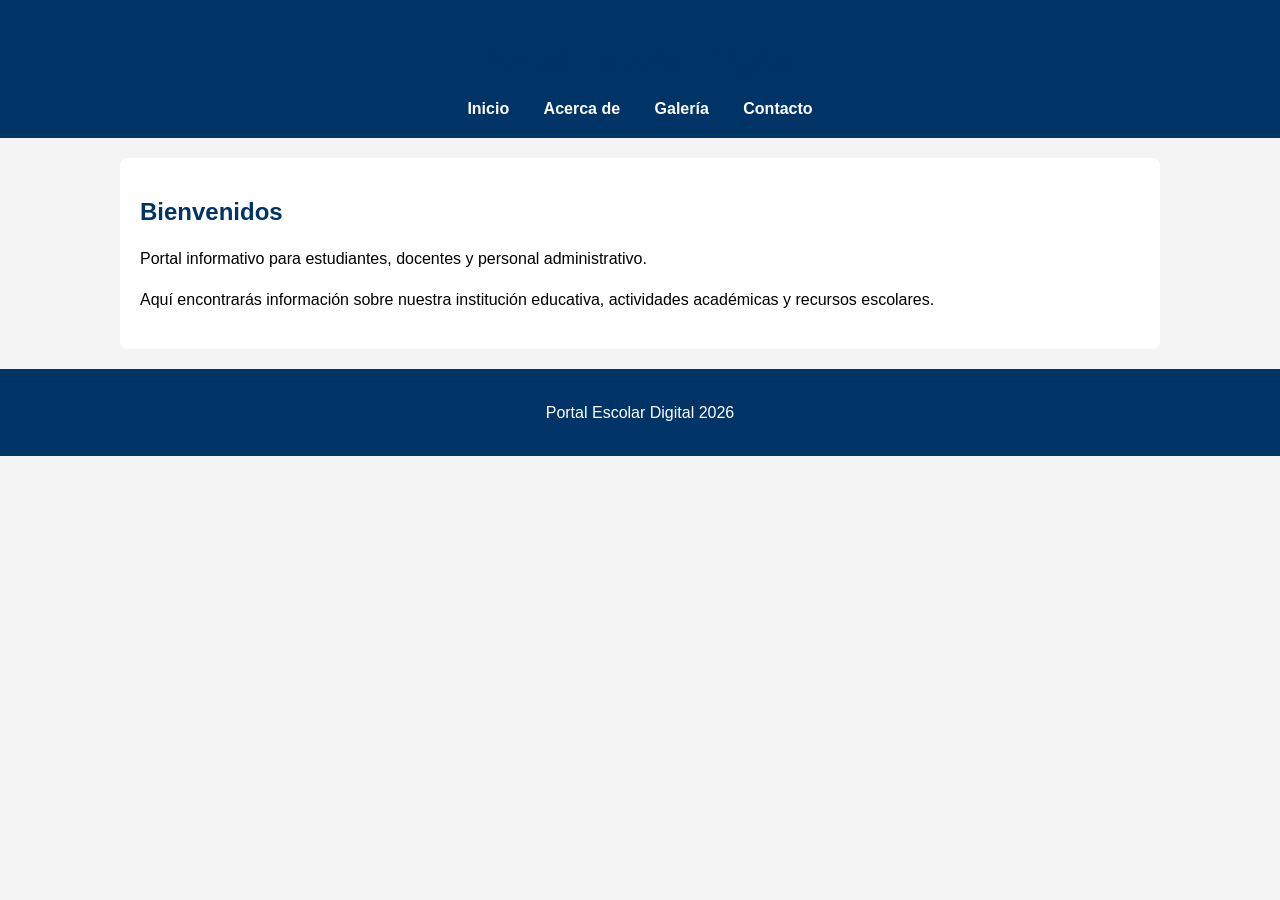
<file: index.html>
<!DOCTYPE html>
<html lang="es">
<head>
    <meta charset="UTF-8">
    <title>Portal Escolar Digital</title>
    <link rel="stylesheet" href="css/style.css">
</head>
<body>

<header>
    <h1>Portal Escolar Digital</h1>

    <nav>
        <a href="index.html">Inicio</a>
        <a href="about.html">Acerca de</a>
        <a href="gallery.html">Galería</a>
        <a href="contact.html">Contacto</a>
    </nav>
</header>

<main>

    <h2>Bienvenidos</h2>

    <p>
        Portal informativo para estudiantes, docentes y personal administrativo.
    </p>

    <p>
        Aquí encontrarás información sobre nuestra institución educativa,
        actividades académicas y recursos escolares.
    </p>

</main>

<footer>
    <p>Portal Escolar Digital 2026</p>
</footer>

</body>
</html>
</file>
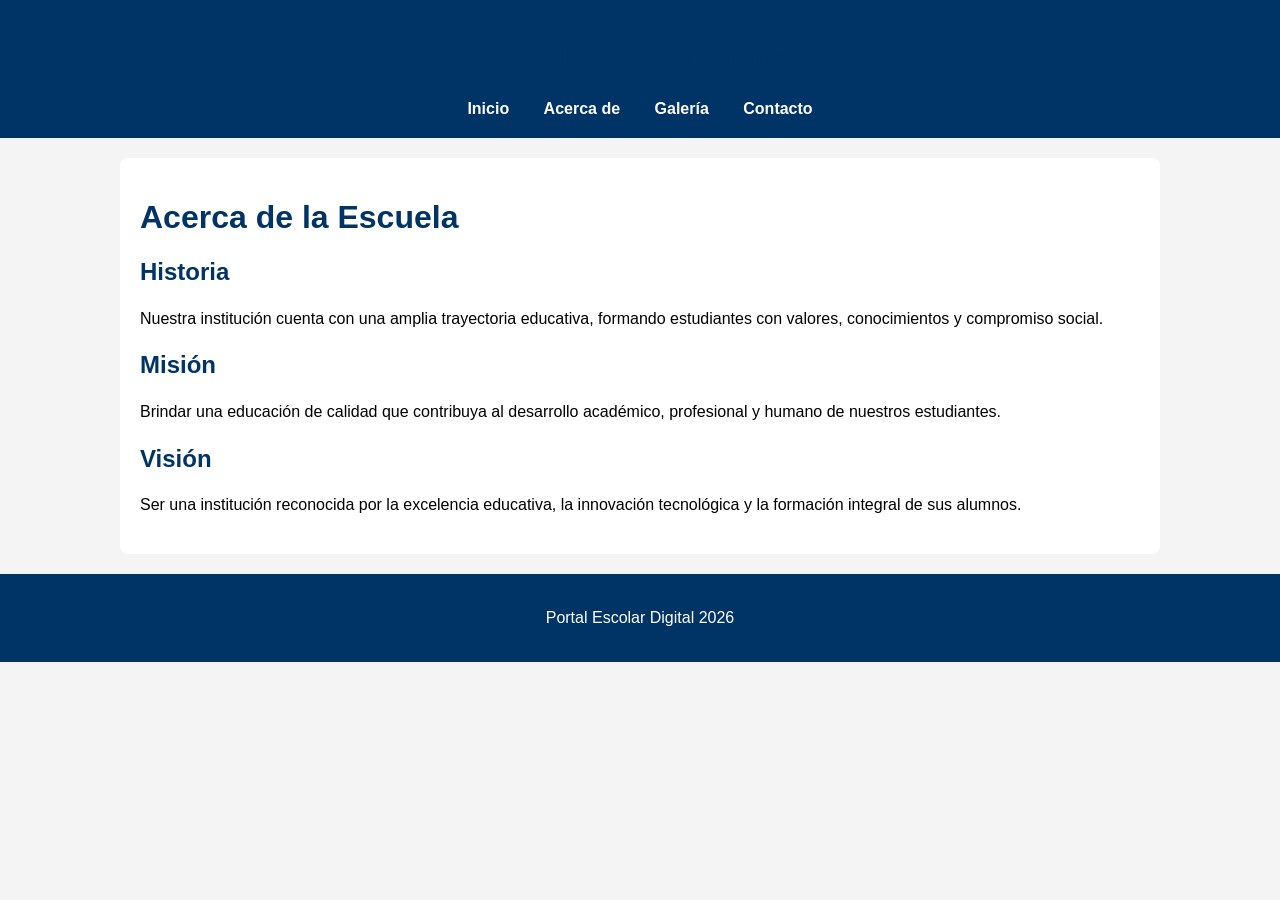
<file: about.html>
<!DOCTYPE html>
<html lang="es">
<head>
    <meta charset="UTF-8">
    <title>Acerca de</title>
    <link rel="stylesheet" href="css/style.css">
</head>
<body>

<header>
    <h1>Portal Escolar Digital</h1>

    <nav>
        <a href="index.html">Inicio</a>
        <a href="about.html">Acerca de</a>
        <a href="gallery.html">Galería</a>
        <a href="contact.html">Contacto</a>
    </nav>
</header>

<main>

    <h1>Acerca de la Escuela</h1>

    <h2>Historia</h2>

    <p>
        Nuestra institución cuenta con una amplia trayectoria educativa,
        formando estudiantes con valores, conocimientos y compromiso social.
    </p>

    <h2>Misión</h2>

    <p>
        Brindar una educación de calidad que contribuya al desarrollo académico,
        profesional y humano de nuestros estudiantes.
    </p>

    <h2>Visión</h2>

    <p>
        Ser una institución reconocida por la excelencia educativa, la innovación
        tecnológica y la formación integral de sus alumnos.
    </p>

</main>

<footer>
    <p>Portal Escolar Digital 2026</p>
</footer>

</body>
</html>
</file>
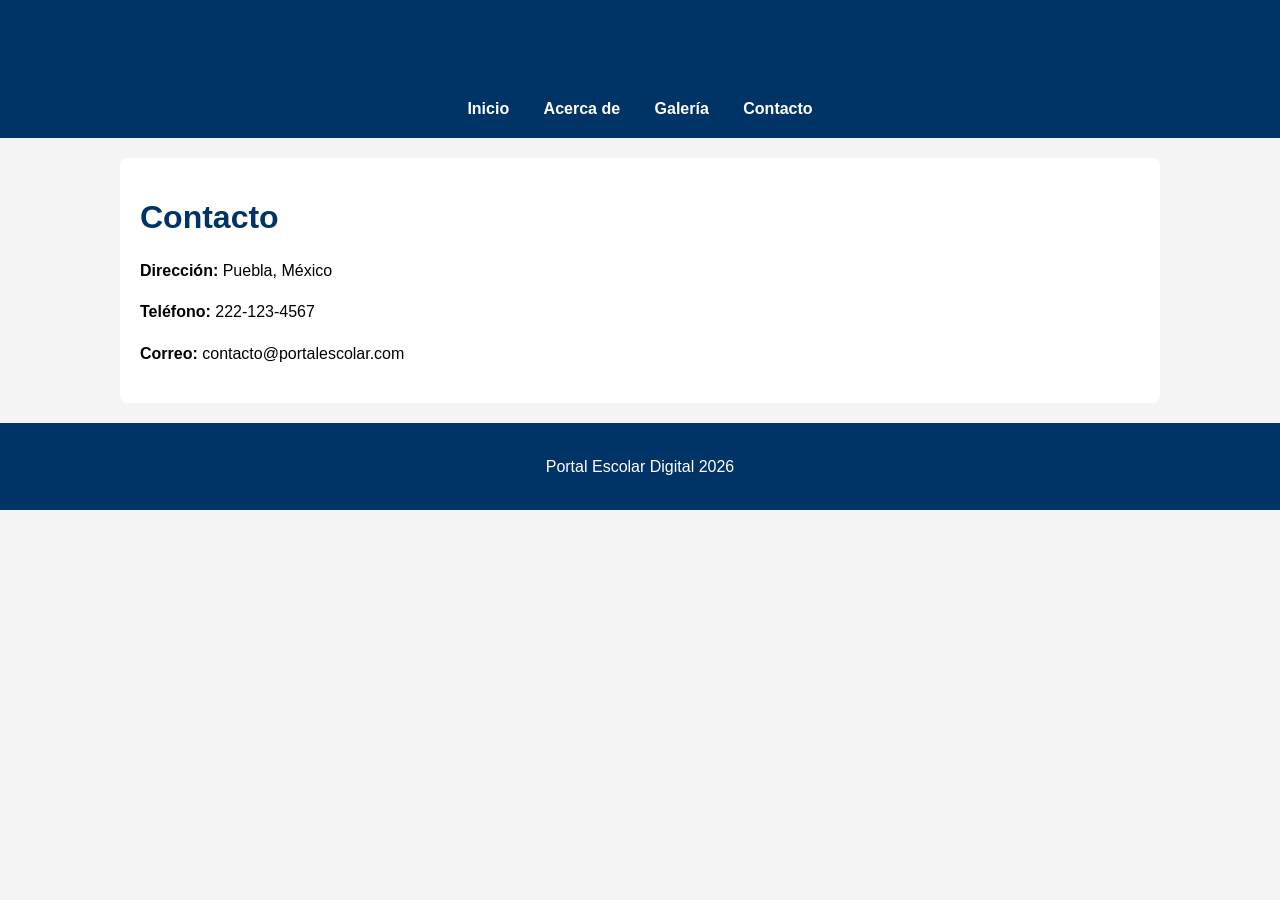
<file: contact.html>
<!DOCTYPE html>
<html lang="es">
<head>
    <meta charset="UTF-8">
    <title>Contacto</title>
    <link rel="stylesheet" href="css/style.css">
</head>
<body>

<header>
    <h1>Portal Escolar Digital</h1>

    <nav>
        <a href="index.html">Inicio</a>
        <a href="about.html">Acerca de</a>
        <a href="gallery.html">Galería</a>
        <a href="contact.html">Contacto</a>
    </nav>
</header>

<main>

    <h1>Contacto</h1>

    <p><strong>Dirección:</strong> Puebla, México</p>

    <p><strong>Teléfono:</strong> 222-123-4567</p>

    <p><strong>Correo:</strong> contacto@portalescolar.com</p>

</main>

<footer>
    <p>Portal Escolar Digital 2026</p>
</footer>

</body>
</html>
</file>
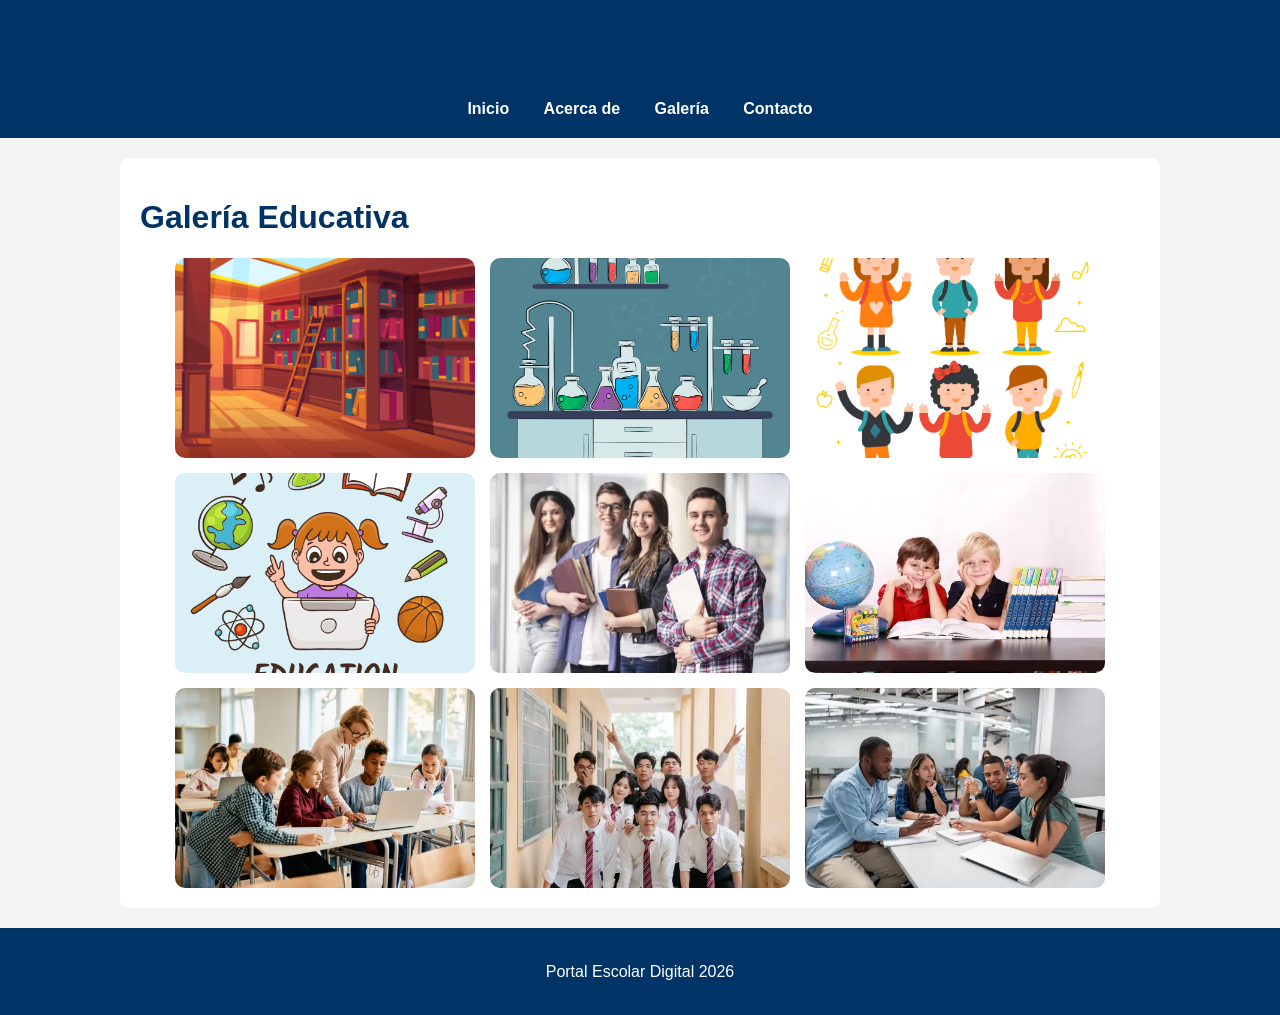
<file: gallery.html>
<!DOCTYPE html>
<html lang="es">
<head>
    <meta charset="UTF-8">
    <title>Galería</title>
    <link rel="stylesheet" href="css/style.css">
</head>
<body>

<header>
    <h1>Portal Escolar Digital</h1>

    <nav>
        <a href="index.html">Inicio</a>
        <a href="about.html">Acerca de</a>
        <a href="gallery.html">Galería</a>
        <a href="contact.html">Contacto</a>
    </nav>
</header>

<main>

    <h1>Galería Educativa</h1>

    <div class="gallery">

        <img src="images/biblioteca.jpg" alt="Biblioteca">
        <img src="images/laboratorio.jpg" alt="Laboratorio">
        <img src="images/estudiantes.jpg" alt="Estudiantes">
        <img src="images/educacion.jpg" alt="Educación">

        <img src="images/image1.png" alt="Imagen 1">
        <img src="images/image2.png" alt="Imagen 2">
        <img src="images/image3.png" alt="Imagen 3">
        <img src="images/image4.png" alt="Imagen 4">
        <img src="images/image5.png" alt="Imagen 5">

    </div>

</main>

<footer>
    <p>Portal Escolar Digital 2026</p>
</footer>

</body>
</html>
</file>
<file: css/style.css>
body{
    font-family: Arial, sans-serif;
    margin: 0;
    padding: 0;
    background-color: #f4f4f4;
}

header{
    background-color: #003366;
    color: white;
    padding: 20px;
    text-align: center;
}

nav{
    margin-top: 10px;
}

nav a{
    color: white;
    text-decoration: none;
    margin: 0 15px;
    font-weight: bold;
}

nav a:hover{
    text-decoration: underline;
}

main{
    max-width: 1000px;
    margin: 20px auto;
    padding: 20px;
    background-color: white;
    border-radius: 8px;
}

h1,h2{
    color: #003366;
}

p{
    line-height: 1.6;
}

.gallery{
    display: flex;
    flex-wrap: wrap;
    justify-content: center;
    gap: 15px;
}

.gallery img{
    width: 300px;
    height: 200px;
    object-fit: cover;
    border-radius: 10px;
}

footer{
    background-color: #003366;
    color: white;
    text-align: center;
    padding: 15px;
    margin-top: 20px;
}
</file>
